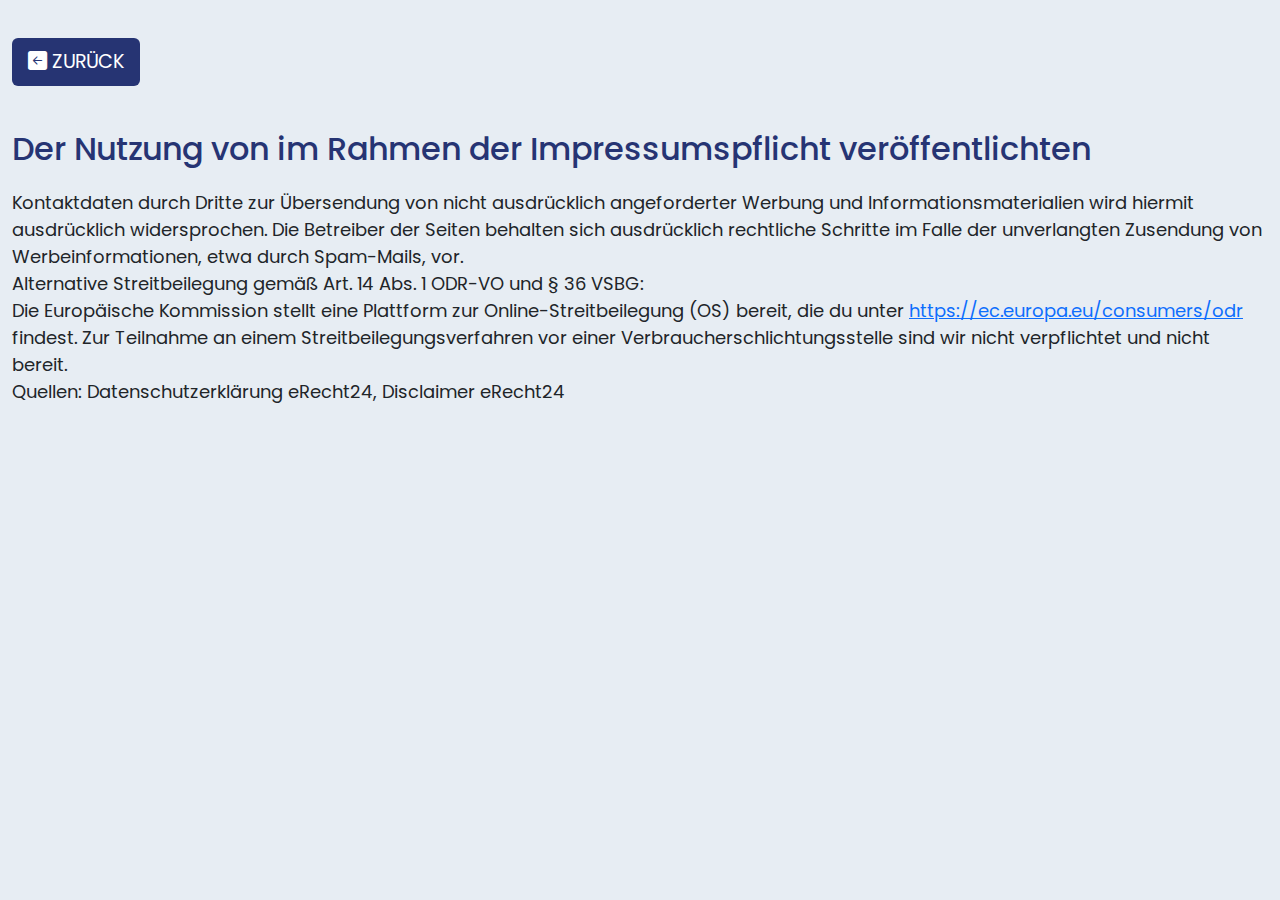
<file: Datenschutz.html>
<!DOCTYPE html>
<html lang="en">
<head>
    <meta charset="UTF-8">
    <meta name="viewport" content="width=device-width, initial-scale=1.0">
    <title>Datenschutz - NAMI</title>
    <link rel="icon" type="image/x-icon" href="/img/Nami-05 (5).jpg">
    <link href="https://fonts.googleapis.com/css2?family=Material+Symbols+Outlined" rel="stylesheet" />
    <link rel="stylesheet" href="Datenschutz.css">
    <link href="https://cdn.jsdelivr.net/npm/bootstrap@5.3.3/dist/css/bootstrap.min.css" rel="stylesheet" integrity="sha384-QWTKZyjpPEjISv5WaRU9OFeRpok6YctnYmDr5pNlyT2bRjXh0JMhjY6hW+ALEwIH" crossorigin="anonymous">
    <link rel="stylesheet" href="https://cdn.jsdelivr.net/npm/bootstrap-icons@1.11.3/font/bootstrap-icons.min.css">
</head>
<body>

    <div class="back container-fluid">
        <a class="nav-link active" aria-current="page" href="./">
            <button><i class="bi bi-arrow-left-square-fill"></i> ZURÜCK</button>
        </a>
    </div>
    <div class="content container-fluid">
        <p><span class="head">Der Nutzung von im Rahmen der Impressumspflicht veröffentlichten</span><br></p>
        <p>
            Kontaktdaten durch Dritte zur Übersendung von nicht ausdrücklich angeforderter Werbung und Informationsmaterialien wird hiermit ausdrücklich widersprochen. Die Betreiber der Seiten behalten sich ausdrücklich rechtliche Schritte im Falle der unverlangten Zusendung von Werbeinformationen, etwa durch Spam-Mails, vor.<br>
            Alternative Streitbeilegung gemäß Art. 14 Abs. 1 ODR-VO und § 36 VSBG:<br>
            Die Europäische Kommission stellt eine Plattform zur Online-Streitbeilegung (OS) bereit, die du unter <a href="https://ec.europa.eu/consumers/odr/main/index.cfm?event=main.home.chooseLanguage">https://ec.europa.eu/consumers/odr</a> findest. Zur Teilnahme an einem Streitbeilegungsverfahren vor einer Verbraucherschlichtungsstelle sind wir nicht verpflichtet und nicht bereit.<br>
            Quellen: Datenschutzerklärung eRecht24, Disclaimer eRecht24</p>
    </div>

</body>
</html>
</file>
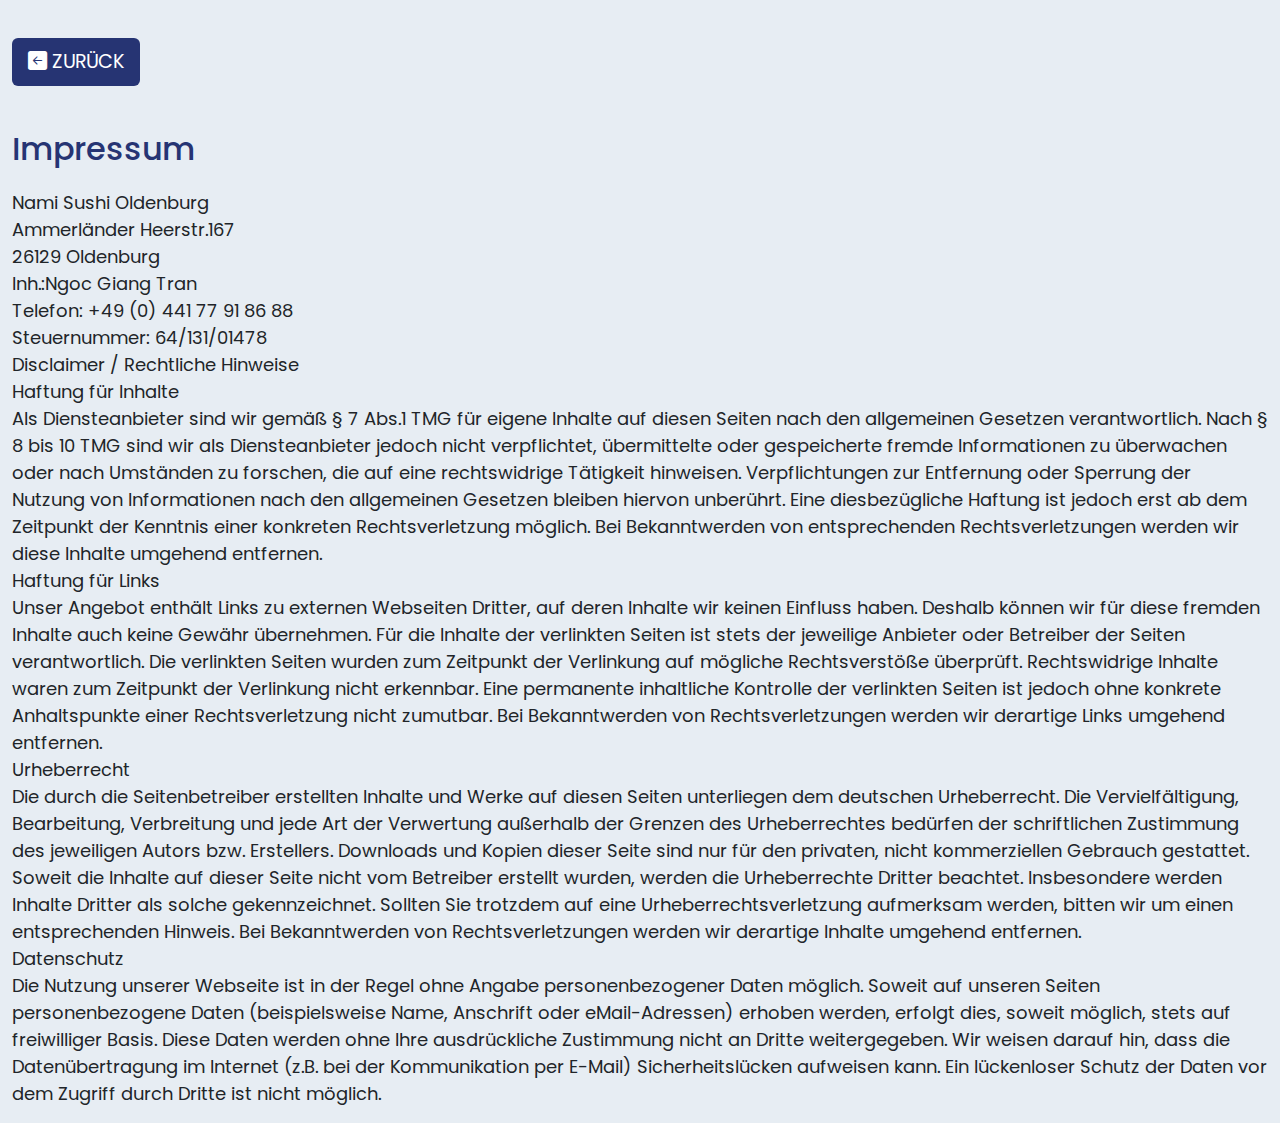
<file: Impressum.html>
<!DOCTYPE html>
<html lang="en">
<head>
    <meta charset="UTF-8">
    <meta name="viewport" content="width=device-width, initial-scale=1.0">
    <title>Impressum - NAMI</title>
    <link rel="icon" type="image/x-icon" href="/img/Nami-05 (5).jpg">
    <link href="https://fonts.googleapis.com/css2?family=Material+Symbols+Outlined" rel="stylesheet" />
    <link rel="stylesheet" href="Datenschutz.css">
    <link href="https://cdn.jsdelivr.net/npm/bootstrap@5.3.3/dist/css/bootstrap.min.css" rel="stylesheet" integrity="sha384-QWTKZyjpPEjISv5WaRU9OFeRpok6YctnYmDr5pNlyT2bRjXh0JMhjY6hW+ALEwIH" crossorigin="anonymous">
    <link rel="stylesheet" href="https://cdn.jsdelivr.net/npm/bootstrap-icons@1.11.3/font/bootstrap-icons.min.css">
</head>
<body>

    <div class="back container-fluid">
        <a class="nav-link active" aria-current="page" href="./">
            <button><i class="bi bi-arrow-left-square-fill"></i> ZURÜCK</button>
        </a>
    </div>
    <div class="content container-fluid">
        <p><span class="head">Impressum</span><br></p>
        <p>
            Nami Sushi Oldenburg<br>
            Ammerländer Heerstr.167<br>
            26129 Oldenburg<br>
            Inh.:Ngoc Giang Tran<br>
            Telefon: +49 (0) 441 77 91 86 88<br>
            Steuernummer: 64/131/01478<br>
            Disclaimer / Rechtliche Hinweise<br>
            Haftung für Inhalte<br>
            Als Diensteanbieter sind wir gemäß § 7 Abs.1 TMG für eigene Inhalte auf diesen Seiten nach den allgemeinen Gesetzen verantwortlich. Nach § 8 bis 10 TMG sind wir als Diensteanbieter jedoch nicht verpflichtet, übermittelte oder gespeicherte fremde Informationen zu überwachen oder nach Umständen zu forschen, die auf eine rechtswidrige Tätigkeit hinweisen. Verpflichtungen zur Entfernung oder Sperrung der Nutzung von Informationen nach den allgemeinen Gesetzen bleiben hiervon unberührt. Eine diesbezügliche Haftung ist jedoch erst ab dem Zeitpunkt der Kenntnis einer konkreten Rechtsverletzung möglich. Bei Bekanntwerden von entsprechenden Rechtsverletzungen werden wir diese Inhalte umgehend entfernen.<br>
            Haftung für Links<br>
            Unser Angebot enthält Links zu externen Webseiten Dritter, auf deren Inhalte wir keinen Einfluss haben. Deshalb können wir für diese fremden Inhalte auch keine Gewähr übernehmen. Für die Inhalte der verlinkten Seiten ist stets der jeweilige Anbieter oder Betreiber der Seiten verantwortlich. Die verlinkten Seiten wurden zum Zeitpunkt der Verlinkung auf mögliche Rechtsverstöße überprüft. Rechtswidrige Inhalte waren zum Zeitpunkt der Verlinkung nicht erkennbar. Eine permanente inhaltliche Kontrolle der verlinkten Seiten ist jedoch ohne konkrete Anhaltspunkte einer Rechtsverletzung nicht zumutbar. Bei Bekanntwerden von Rechtsverletzungen werden wir derartige Links umgehend entfernen.<br>
            Urheberrecht<br>
            Die durch die Seitenbetreiber erstellten Inhalte und Werke auf diesen Seiten unterliegen dem deutschen Urheberrecht. Die Vervielfältigung, Bearbeitung, Verbreitung und jede Art der Verwertung außerhalb der Grenzen des Urheberrechtes bedürfen der schriftlichen Zustimmung des jeweiligen Autors bzw. Erstellers. Downloads und Kopien dieser Seite sind nur für den privaten, nicht kommerziellen Gebrauch gestattet. Soweit die Inhalte auf dieser Seite nicht vom Betreiber erstellt wurden, werden die Urheberrechte Dritter beachtet. Insbesondere werden Inhalte Dritter als solche gekennzeichnet. Sollten Sie trotzdem auf eine Urheberrechtsverletzung aufmerksam werden, bitten wir um einen entsprechenden Hinweis. Bei Bekanntwerden von Rechtsverletzungen werden wir derartige Inhalte umgehend entfernen.<br>
            Datenschutz<br>
            Die Nutzung unserer Webseite ist in der Regel ohne Angabe personenbezogener Daten möglich. Soweit auf unseren Seiten personenbezogene Daten (beispielsweise Name, Anschrift oder eMail-Adressen) erhoben werden, erfolgt dies, soweit möglich, stets auf freiwilliger Basis. Diese Daten werden ohne Ihre ausdrückliche Zustimmung nicht an Dritte weitergegeben. Wir weisen darauf hin, dass die Datenübertragung im Internet (z.B. bei der Kommunikation per E-Mail) Sicherheitslücken aufweisen kann. Ein lückenloser Schutz der Daten vor dem Zugriff durch Dritte ist nicht möglich. </p>
    </div>

</body>
</html>
</file>
<file: Datenschutz.css>
@import url('https://fonts.googleapis.com/css2?family=Poppins:wght@300;400;500&display=swap');
@import url('https://fonts.googleapis.com/css2?family=Lora:ital@0;1&family=Quintessential&display=swap');


*{
    font-family: 'Poppins', sans-serif;
    margin: 0;
    padding: 0;
    box-sizing: border-box;
    
}

body{
    background-color: #e7edf3 !important;
    color: #263473;
}

.back{
    
    margin: 2em;
    font-size: larger;
}
.back a button{
    padding: 0.5em;
    padding-right: 1rem;
    padding-left: 1rem;
    border-radius: 6px;
    color:white;
    background-color: #263473;
    outline: none;
    border: none;
    gap: 10px;
    transition: all 0.5s ease;
}
.back a button:hover{
    background-color: white;
    border: 2px;
    color:#263473;
}


.content{
    font-size: large ;
    
}

.content .head{
    font-size: xx-large;
    font-weight: 500;
    color: #263473;
    padding-bottom: 10em;
}
</file>
